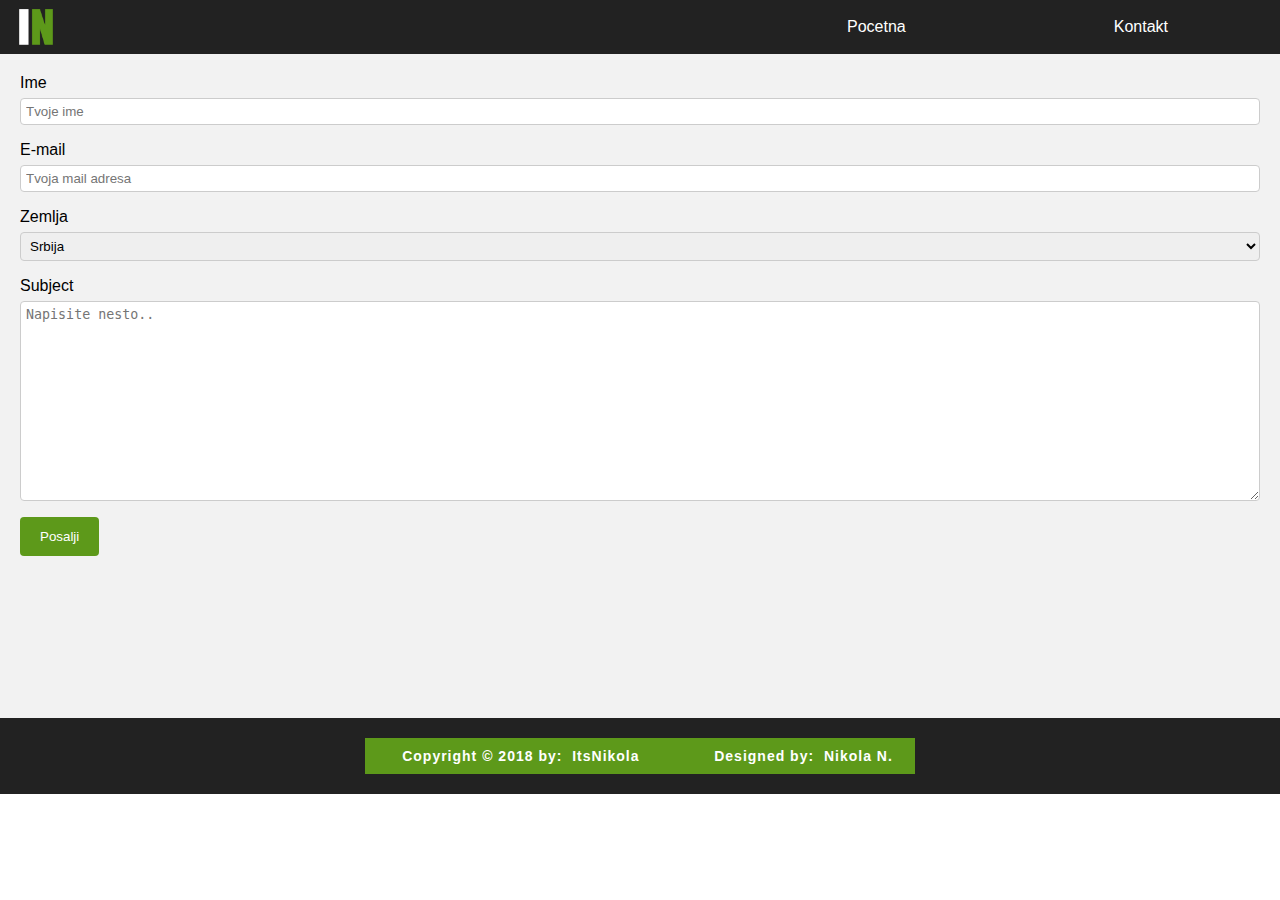
<file: contact.html>
<html>
  <head>
    <meta name="keywords" content="duckplay,srbija,arilje,filmovi,serije,uskoro,2018,itsnikola,designed by itsnikola,duck,play,noljbolji site za gledanje filmova,najbolji,site,za,gledanje,filmova">

    <title>ItsNikola - Kontakt</title>

    <link rel="stylesheet" type="text/css" href="Nav/nav.css" />
    <link rel="stylesheet" type="text/css" href="Footer/footer.css" />
    <link rel="stylesheet" type="text/css" href="Contact/main.css" />
    <link rel="stylesheet" type="text/css" href="Contact/form.css" />
    <link rel="icon" href="Pictures/favicon.png" sizes="256x256" type="image/png">
	</head>
	<body>
    <header>
      <nav>
            <div>
                <h1><a href="/"><img src="Pictures/favicon.png" alt="logo"></a></h1>
            </div>

            <ul>
               <li><a href="/">Pocetna</a></li>
               <li><href="#">&emsp;&emsp;</li>
               <li><href="#">&emsp;&emsp;</li>
               <li><a href=""></a></li>
               <li><href="#">&emsp;&emsp;&emsp;&emsp;</li>
               <li><href="#">&emsp;</li>
               <li><a href="contact.php">Kontakt</a></li>
               <li><href="#">&emsp;&emsp;&emsp;&emsp;</li>
               <li><href="#">&emsp;&emsp;</li>
           </ul>
        </nav>
    </header>
    <div class="space">
    </div>
   <div class="main-header-div">
     <div class="container">
       <?php include 'contact.php';?>

       <form method="post">

         <label for="name">Ime</label>
         <input type="text" id="fname" name="fname" placeholder="Tvoje ime".." required>

         <label for="email">E-mail</label>
         <input type="text" id="email" name="email" placeholder="Tvoja mail adresa" required>

         <label for="country">Zemlja</label>
         <select id="country" name="country" required>
           <option value="srbija">Srbija</option>
           <option value="bosna">Bosna</option>
           <option value="hrvatska">Hrvatska</option>
           <option value="druga">Neka druga...</option>
         </select>

         <label for="subject">Subject</label>
         <textarea id="message" name="message" placeholder="Napisite nesto.." style="height:200px" required></textarea>

         <input type="submit" value="Posalji" >

       </form>
      </div>
    </div>
    <div class="footer-main-div">
      <div class="footer-bottom">
	    <p>&emsp;Copyright &copy; 2018 by:&nbsp; <a href="">ItsNikola</a> &emsp; &emsp;&emsp;&emsp;    Designed by: &nbsp;<a href="https://www.youtube.com/channel/UCNjlCJtf1ylAMyoikfiCbsg" target="_blank">Nikola N.</a></p>
    </div>
    </div>
	</body>
</html>
</file>
<file: Nav/nav.css>
body, html{
    font-size: 100%;
    font-family: "Helvetica", sans-serif;
}
body,html{
    margin:0;
    padding: 0;
}

nav ul{
    list-style: none;
    padding:0;
    background:#444;
}

nav ul li a{
    color: white;
    text-decoration: none;
    padding: .8rem 1rem;
    display: block;
    line-height: 1;
}
nav ul li{
    border-bottom: 1px dotted #ddd;
}
nav div:first-child{
    background:#222;
}
nav div:first-child h1{
    line-height: 0;
    padding: .8rem 0rem;
    text-align: center;
}

nav div:first-child h1, nav ul{
    margin:0;
}
    nav{
        display: flex;
        justify-content: space-between;
        background: #222;
        align-items: center;
    }

    nav ul{
        display: flex;
        align-items: center;
        background:none;
        flex-wrap: wrap;
    }
    nav div:first-child h1{
        padding: 0;
        margin:0 1rem;
    }
    nav div:first-child img{
        height: 40px;

    }
    nav ul li{
        border-bottom:none;
        flex: 1 0 auto;
        position: relative;
    }
    nav ul li a{
        padding:1.2rem 1rem;
    }
    nav ul li a::before, nav ul li a::after{
        content: "";
        position: absolute;
        bottom:0;
        right: 0;
        width:0%;
        height: 4px;
        background: #5D991A;
        transition: .3s width ease-in-out;
    }

    nav ul li a::before{
        left:0;
    }

    nav ul li a:hover::after,nav ul li a:hover::before{
        width: 50%;
    }

}
</file>
<file: Footer/footer.css>
*{
	margin:0px;
	padding: 0px;
	box-sizing: border-box;
}
a{
	text-decoration: none;
	outline: none;
}
.footer-main-div{
	width: auto;
	height: auto;
	margin: auto;
	background: #222;
	padding: 20px 0px;
}

.footer-bottom{
	width: 550;
	height: auto;
    margin: auto;
    background: #5D991A;
    padding: 10px;
}
.footer-bottom p{
	font-family: "Helvetica", sans-serif;
	font-size: 14px;
	text-align: center;
	color: white;
	font-weight: 600;
	letter-spacing: 1px;
}
.footer-bottom p a{
	color: white;
}
.footer-bottom p a:hover{
	color: #222;
}
.link {
}
</file>
<file: Contact/main.css>
.main-header-div {
	width: auto;
	height: 664;
	background: #f2f2f2;
	margin: auto;
}
.main-header{
	width: 900;
	height: 650;
	margin: auto;
	background: white;
}
.main-header hr{
	font-weight:bold
}
.main h1 {
	padding: 30px;
	padding-top: 60;
}
.text {

	font-family: "calibri", Garamond, 'Comic Sans MS';
	font-weight: bold;
}
.img {
    display: block;
    margin-left: auto;
    margin-right: auto;
}
.txt {
	padding-bottom: 50;
	font-family: "calibri", Garamond, 'Comic Sans MS';
	font-weight: bold;
}
</file>
<file: Contact/form.css>
body {font-family: Arial, Helvetica, sans-serif;}

input[type=text], select, textarea {
    width: 100%;
    padding: 5px;
    border: 1px solid #ccc;
    border-radius: 4px;
    box-sizing: border-box;
    margin-top: 6px;
    margin-bottom: 16px;
    resize: vertical;
}

input[type=submit] {
    background-color: #5D991A;
    color: white;
    padding: 12px 20px;
    border: none;
    border-radius: 4px;
    cursor: pointer;
}

input[type=submit]:hover {
    background-color: #568621;
}

.container {
    border-radius: 5px;
    background-color: #f2f2f2;
    padding: 20px;
}
</file>
